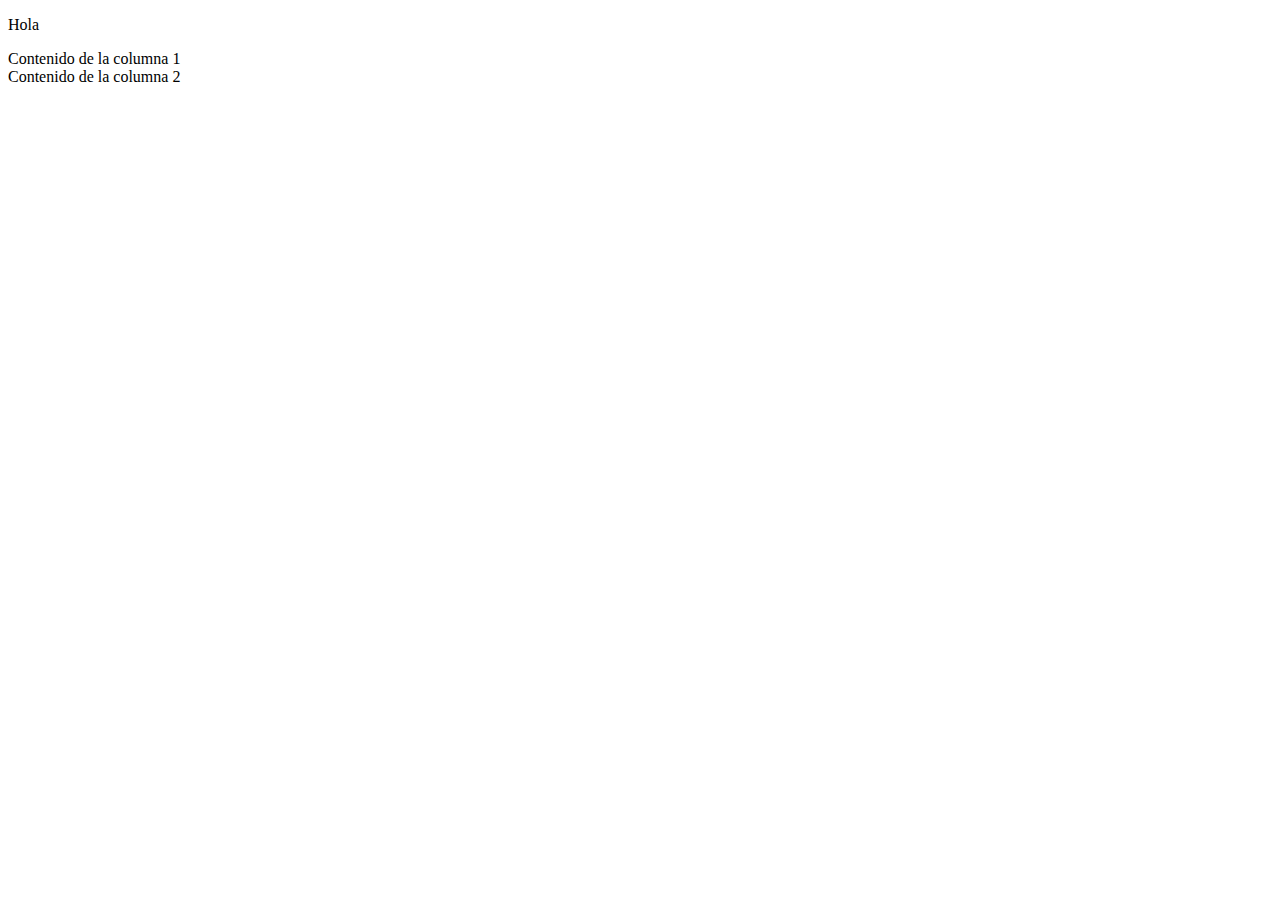
<file: S5 CSS/20.04/Ejercicio Clase/index.html>
<!DOCTYPE html>
<html>
    <head>
        <meta charset="UTF-8">
        <title>Mi sitio web responsivo</title>
        <!--<style>
            /* Estilo para pantallas grandes */
            @media screen and (min-width: 768px) {
                .container {
                    width: 768px;
                    margin: 0 auto;
                }
            /* Define el ancho de las columnas */
                .col {
                    float: left;
                    width: 50%;
                }
            }

            @media screen and (max-width: 767px) {
                .container {
                    width: 100%;
                    margin: 0;
                }

                .col {
                    float: none;
                    width: 100%;
                }
            }

            .container {
                padding: 20px;
                border: 1px solid #ccc;
                background-color: #f5f5f5;
            }

            .col {
                padding: 10px;
                border: 1px solid #999;
                background-color: #fff;
                box-sizing: border-box;
            }
        </style> -->
    </head>
    <body>
        <p>Hola</p>
        <div class="container">
            <div class="col">Contenido de la columna 1</div>
            <div class="col">Contenido de la columna 2</div>
        </div>
    </body>
</html>
</file>
